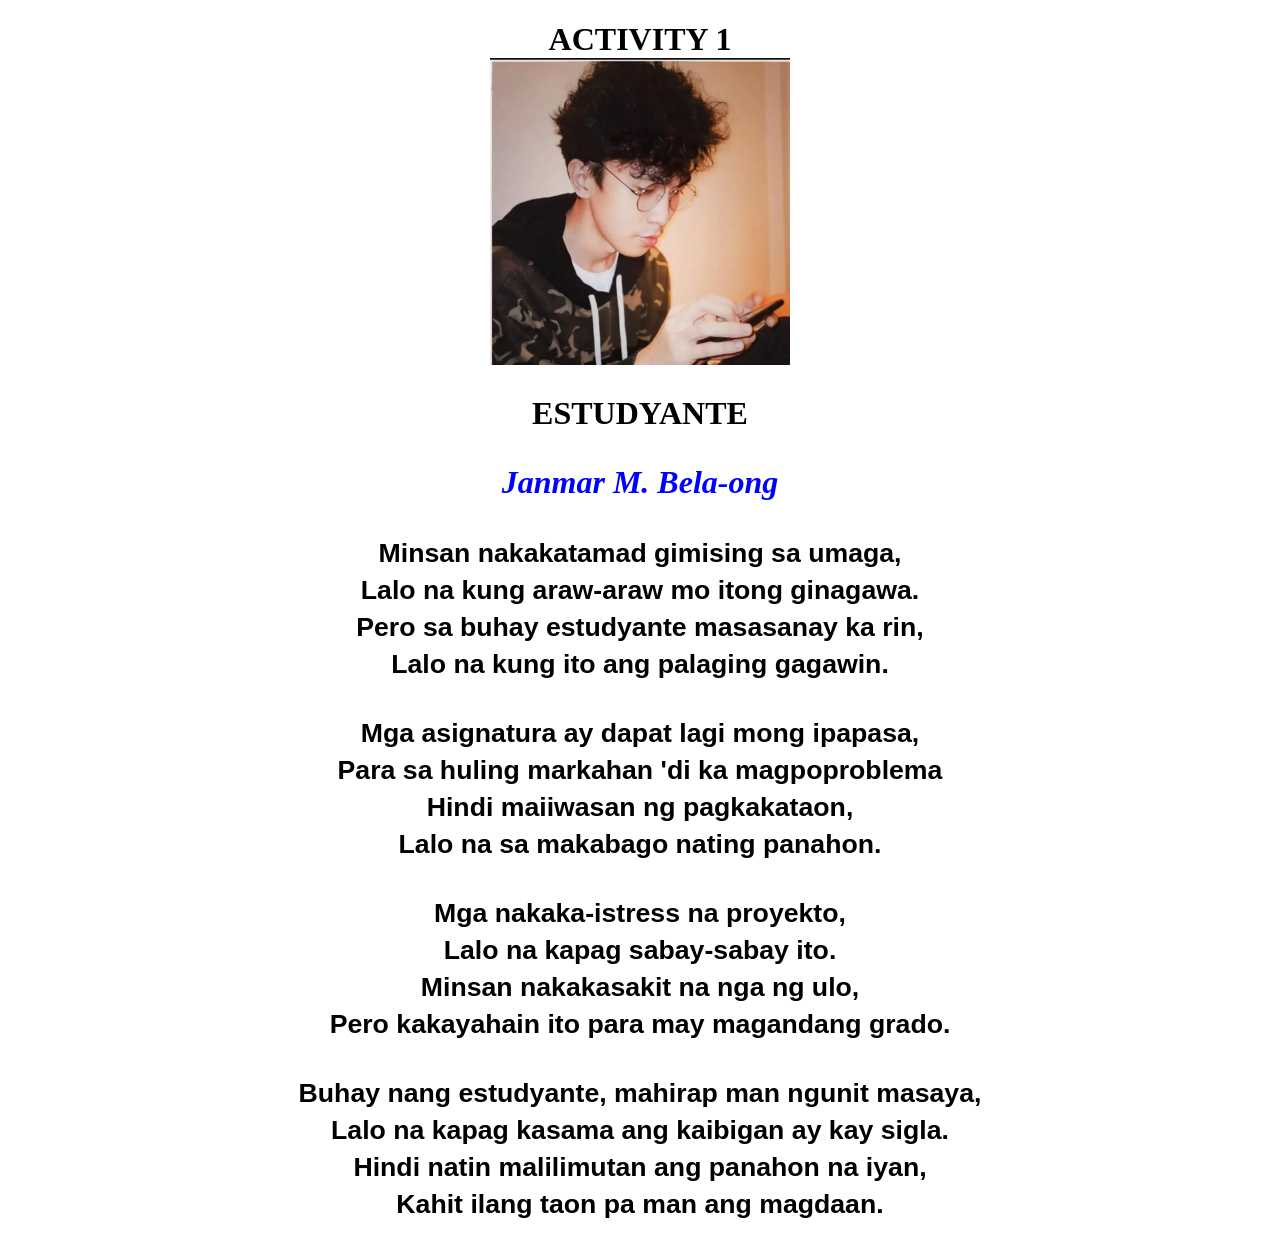
<file: activity_1.html>
<!DOCTYPE html>

<html>
<head>
<title>Activity 1 – Estudyante</title>
</head>
<body>

<h1 style="text-align:center">ACTIVITY 1</h><br>

<img src="janmar.jpg" width="300">

<h1 style="text-align:center">ESTUDYANTE</h>

<p style="color: Blue; text-align: center;">
  <i>Janmar M. Bela-ong</i>
</p>


  <p style="font-family:arial;align="center">
    <small>
    Minsan nakakatamad gimising sa umaga,<br>
    Lalo na kung araw-araw mo itong ginagawa.<br>
    Pero sa buhay estudyante masasanay ka rin,<br>
    Lalo na kung ito ang palaging gagawin.
    </small>
  </p>

  <p style="font-family:arial;align="center">
    <small>
    Mga asignatura ay dapat lagi mong ipapasa,<br>
    Para sa huling markahan 'di ka magpoproblema<br>
    Hindi maiiwasan ng pagkakataon,<br>
    Lalo na sa makabago nating panahon.
    </small>
  </p>

  <p style="font-family:arial;align="center">
    <small>
    Mga nakaka-istress na proyekto,<br>
    Lalo na kapag sabay-sabay ito.<br>
    Minsan nakakasakit na nga ng ulo,<br>
    Pero kakayahain ito para may magandang grado.
    </small>
  </p>

  <p style="font-family:arial;align="center">
    <small>
    Buhay nang estudyante, mahirap man ngunit masaya,<br>
    Lalo na kapag kasama ang kaibigan ay kay sigla.<br>
    Hindi natin malilimutan ang panahon na iyan,<br>
    Kahit ilang taon pa man ang magdaan.
    </small>
  </p>

</body>
</html>
</file>
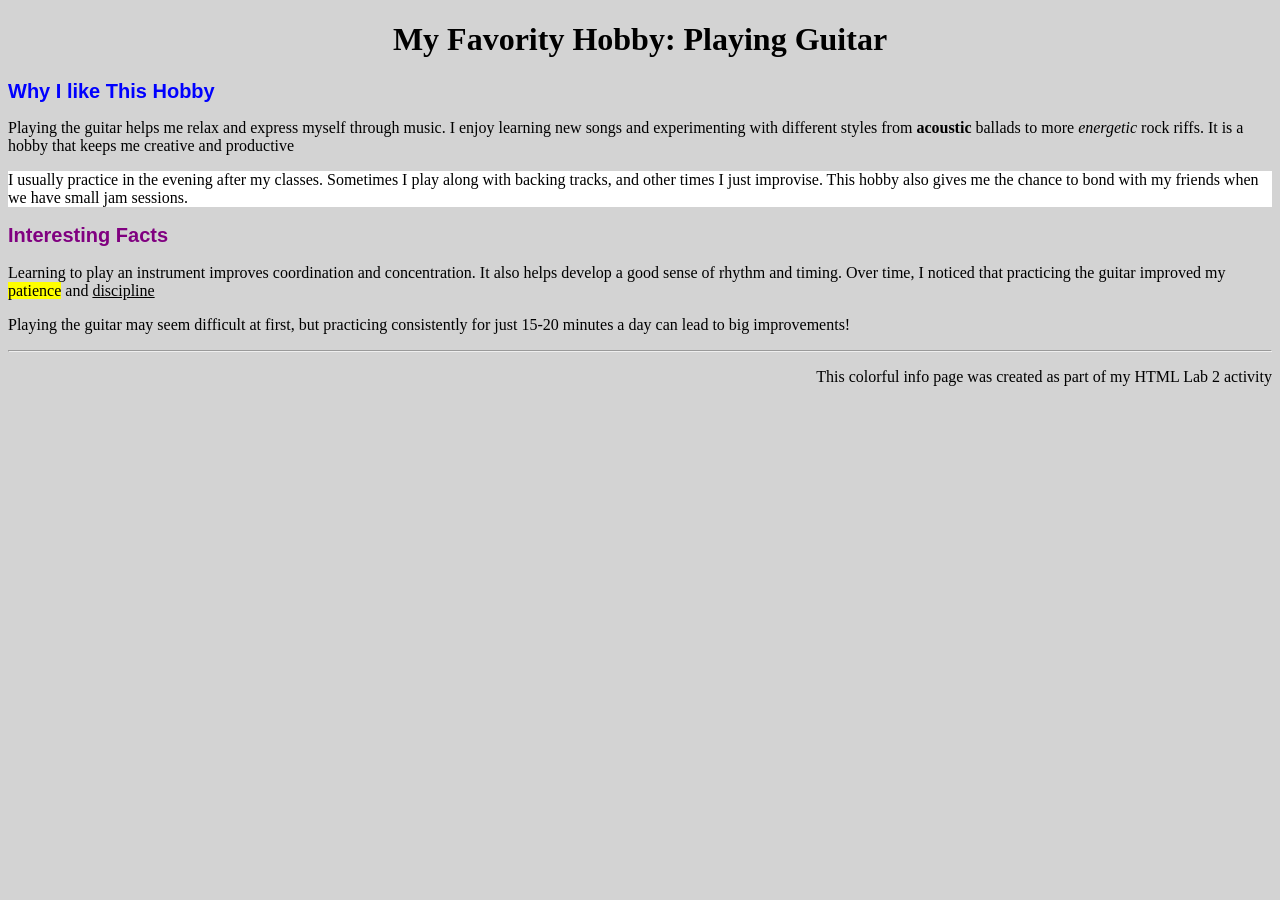
<file: activity_2.html>
<!DOCTYPE html>

<html>
<head>
<title>Colorful Info Page</title>
</head>
<body style="background:lightgrey">

<h1 style="text-align:center">My Favority Hobby: Playing Guitar</h1>

<h2 style="color:blue; font-size:20px ; font-family:arial"> 
Why I like This Hobby
</h2>

<p> Playing the guitar helps me relax and express myself through music. I enjoy learning new songs and experimenting with different styles from <b>acoustic</b> ballads to more <i>energetic</i> rock riffs. It is a hobby that keeps me creative and productive
</p>

<p style="background-color:white;" > I usually practice in the evening after my classes. Sometimes I play along with backing tracks, and other times I just improvise. This hobby also gives me the chance to bond with my friends when we have small jam sessions.
</p>

<h2 style="color:purple; font-size:20px ; font-family:arial"> 
Interesting Facts
</h2>

<p>
Learning to play an instrument improves coordination and concentration. It also helps develop a good sense of rhythm and timing. Over time, I noticed that practicing the guitar improved my <mark>patience</mark> and <u>discipline</u>
</P>

<p>
Playing the guitar may seem difficult at first, but practicing consistently for just 15-20 minutes a day can lead to big improvements!
</p>

<hr>

<p>
</p>



<p style="text-align:right">This colorful info page was created as part of my HTML Lab 2 activity
</p>



</body>
</html>
</file>
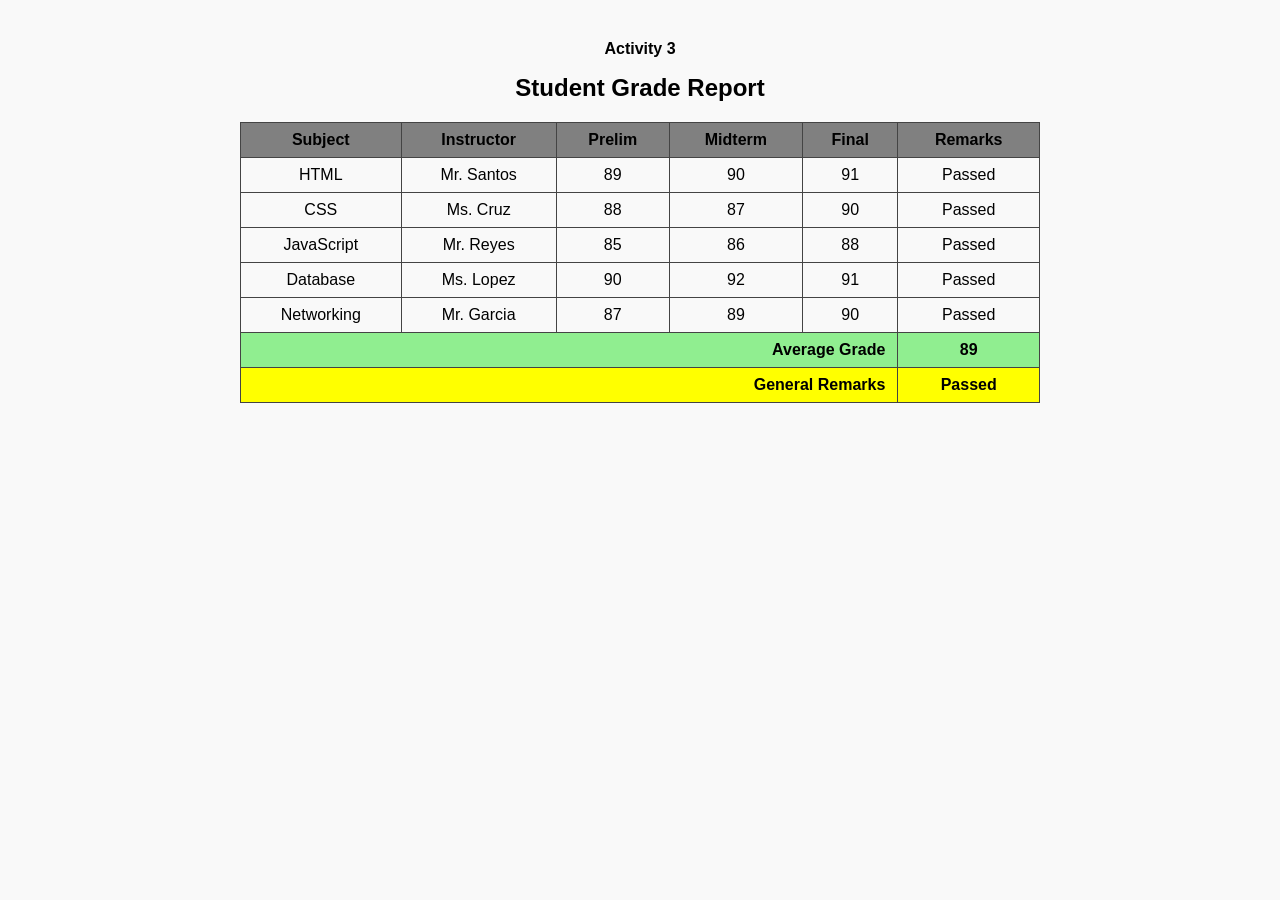
<file: activity_3.html>
<!DOCTYPE html>
<html lang="en">
<head>
    <meta charset="UTF-8">
    <title>Student Grade Report</title>
    <style>
        body {
            font-family: Arial, sans-serif;
            margin: 40px;
            background: #f9f9f9;
        }
        table {
            border-collapse: collapse;
            margin: 20px auto;
            width: 90%;
            max-width: 800px;
        }
        td, th {
            border: 1px solid #444;
            padding: 8px 12px;
            text-align: center;
        }
        th {
            background-color: gray;
            color: black;
        }
        .summary-label {
            background-color: lightgreen;
            text-align: right;
            font-weight: bold;
        }
        .summary-value {
            background-color: lightgreen;
            font-weight: bold;
        }
        .remarks-label {
            background-color: yellow;
            text-align: right;
            font-weight: bold;
        }
        .remarks-value {
            background-color: yellow;
            font-weight: bold;
        }
        .report-title {
            color: black;        
            margin-top: 5px;
        }
    </style>
</head>
<body>

<center>

<p><b>Activity 3</b></p>
<h2 class="report-title">Student Grade Report</h2>

<table>
    <tr>
        <th>Subject</th>
        <th>Instructor</th>
        <th>Prelim</th>
        <th>Midterm</th>
        <th>Final</th>
        <th>Remarks</th>
    </tr>
    <tr>
        <td>HTML</td>
        <td>Mr. Santos</td>
        <td>89</td>
        <td>90</td>
        <td>91</td>
        <td>Passed</td>
    </tr>
    <tr>
        <td>CSS</td>
        <td>Ms. Cruz</td>
        <td>88</td>
        <td>87</td>
        <td>90</td>
        <td>Passed</td>
    </tr>
    <tr>
        <td>JavaScript</td>
        <td>Mr. Reyes</td>
        <td>85</td>
        <td>86</td>
        <td>88</td>
        <td>Passed</td>
    </tr>
    <tr>
        <td>Database</td>
        <td>Ms. Lopez</td>
        <td>90</td>
        <td>92</td>
        <td>91</td>
        <td>Passed</td>
    </tr>
    <tr>
        <td>Networking</td>
        <td>Mr. Garcia</td>
        <td>87</td>
        <td>89</td>
        <td>90</td>
        <td>Passed</td>
    </tr>

    <tr>
        <td colspan="5" class="summary-label">Average Grade</td>
        <td class="summary-value">89</td>
    </tr>
    <tr>
        <td colspan="5" class="remarks-label">General Remarks</td>
        <td class="remarks-value">Passed</td>
    </tr>
</table>

</center>

</body>
</html>
</file>
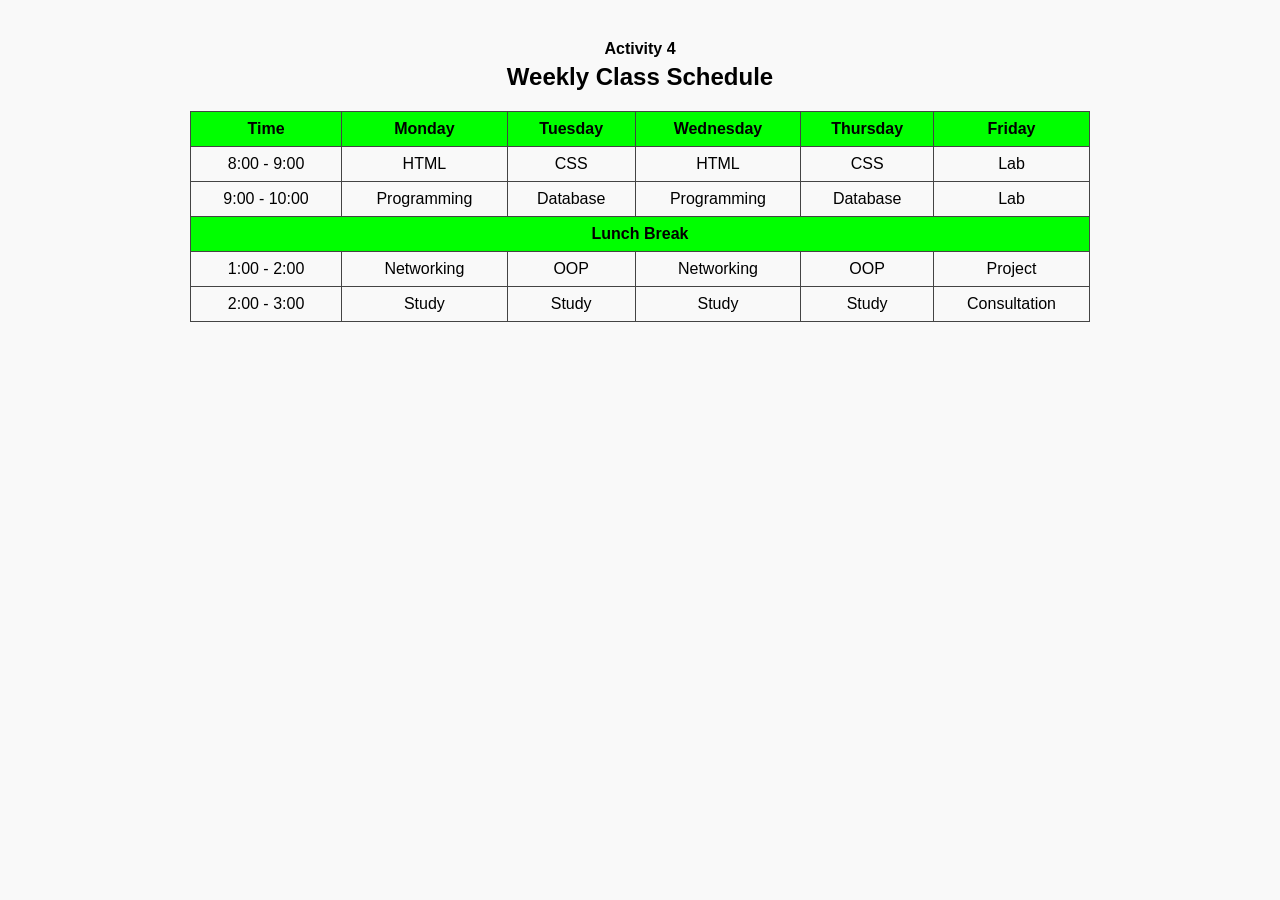
<file: activity_4.html>
<!DOCTYPE html>
<html lang="en">
<head>
    <meta charset="UTF-8">
    <title>Weekly Class Schedule</title>
    <style>
        body {
            font-family: Arial, sans-serif;
            margin: 40px;
            background: #f9f9f9;
        }
        table {
            border-collapse: collapse;
            margin: 20px auto;
            width: 90%;
            max-width: 900px;
        }
        td, th {
            border: 1px solid #444;
            padding: 8px 12px;
            text-align: center;
        }
        th {
            background-color: rgb(0, 255, 0);
            color: black;
        }
        .lunch {
            background-color: rgb(0, 255, 0);     
            font-weight: bold;
        }
        .activity-title {
            color: black;                 
            margin-bottom: 5px;
        }
        .schedule-title {
            color: black;               
            margin-top: 0;
        }
    </style>
</head>
<body>

<center>
<p class="activity-title"><b>Activity 4</b></p>
<h2 class="schedule-title">Weekly Class Schedule</h2>

<table>
    <tr>
        <th>Time</th>
        <th>Monday</th>
        <th>Tuesday</th>
        <th>Wednesday</th>
        <th>Thursday</th>
        <th>Friday</th>
    </tr>
    <tr>
        <td>8:00 - 9:00</td>
        <td>HTML</td>
        <td>CSS</td>
        <td>HTML</td>
        <td>CSS</td>
        <td>Lab</td>
    </tr>
    <tr>
        <td>9:00 - 10:00</td>
        <td>Programming</td>
        <td>Database</td>
        <td>Programming</td>
        <td>Database</td>
        <td>Lab</td>
    </tr>
    <tr class="lunch">
        <td colspan="6">Lunch Break</td>
    </tr>
    <tr>
        <td>1:00 - 2:00</td>
        <td>Networking</td>
        <td>OOP</td>
        <td>Networking</td>
        <td>OOP</td>
        <td>Project</td>
    </tr>
    <tr>
        <td>2:00 - 3:00</td>
        <td>Study</td>
        <td>Study</td>
        <td>Study</td>
        <td>Study</td>
        <td>Consultation</td>
    </tr>
</table>

</center>

</body>
</html>
</file>
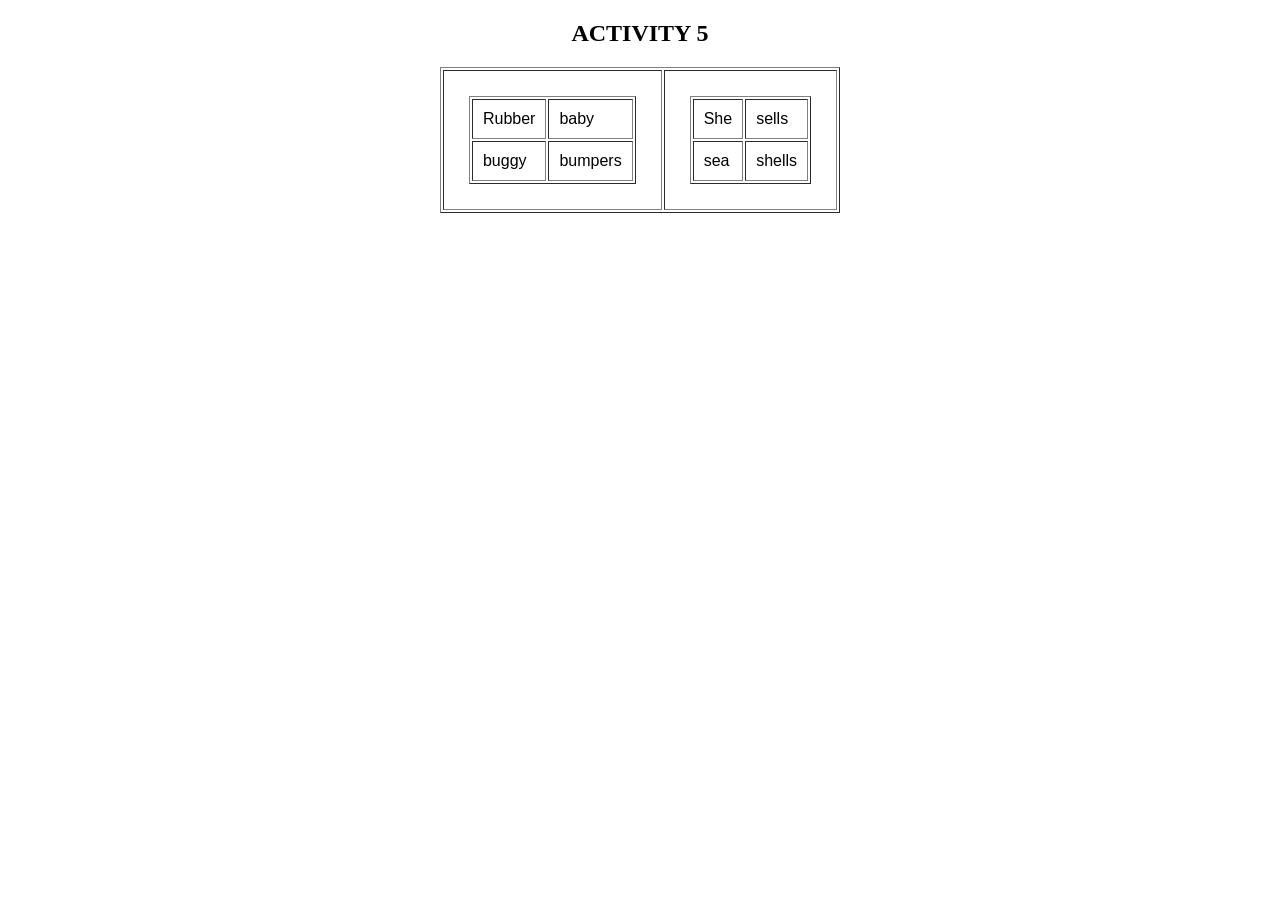
<file: activity_5.html>
<!DOCTYPE html>
<html>
<head>
<title>Activity 5</title>
</head>

<body>

<h2 align="center">ACTIVITY 5</h2>

<table border="1" align="center" cellpadding="25">
<tr>

<td>
<table border="1" cellpadding="10">
<tr>
<td style="font-family: Arial;">Rubber</td>
<td style="font-family: Arial;">baby</td>
</tr>
<tr>
<td style="font-family: Arial;">buggy</td>
<td style="font-family:Arial;">bumpers</td>
</tr>
</table>
</td>

<td>
<table border="1" cellpadding="10">
<tr>
<td style="font-family: Arial;">She</td>
<td style="font-family: Arial;">sells</td>
</tr>
<tr>
<td style="font-family: Arial;">sea</td>
<td style="font-family: Arial;">shells</td>
</tr>
</table>
</td>

</tr>
</table>

</body>
</html>
</file>
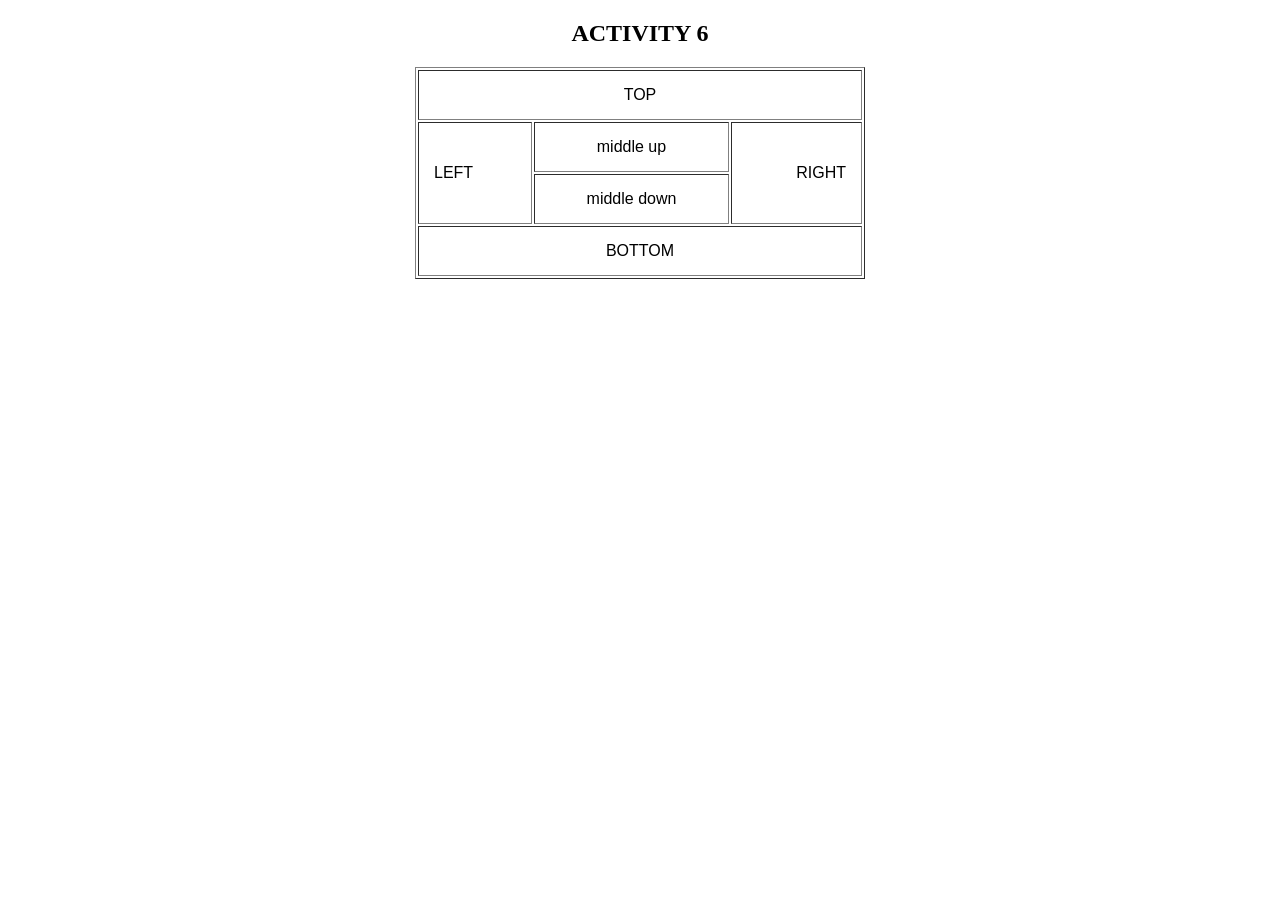
<file: activity_6.html>
<!DOCTYPE html>
<html>
<head>
<title>Activity 6</title>
</head>

<body>

<h2 align="center">ACTIVITY 6</h2>

<table border="1" align="center" width="450" cellpadding="15">

<tr>
<td style="font-family: Arial;"colspan="3" align="center">TOP</td>
</tr>

<tr>
<td style="font-family: Arial;"rowspan="2" align="left">LEFT</td>
<td style="font-family: Arial;"align="center">middle up</td>
<td style="font-family: Arial;"rowspan="2" align="right">RIGHT</td>
</tr>

<tr> 
<td style="font-family: Arial;"align="center">middle down</td>
</tr>

<tr>
<td style="font-family: Arial;"colspan="3" align="center">BOTTOM</td>
</tr>

</table>

</body>
</html>
</file>
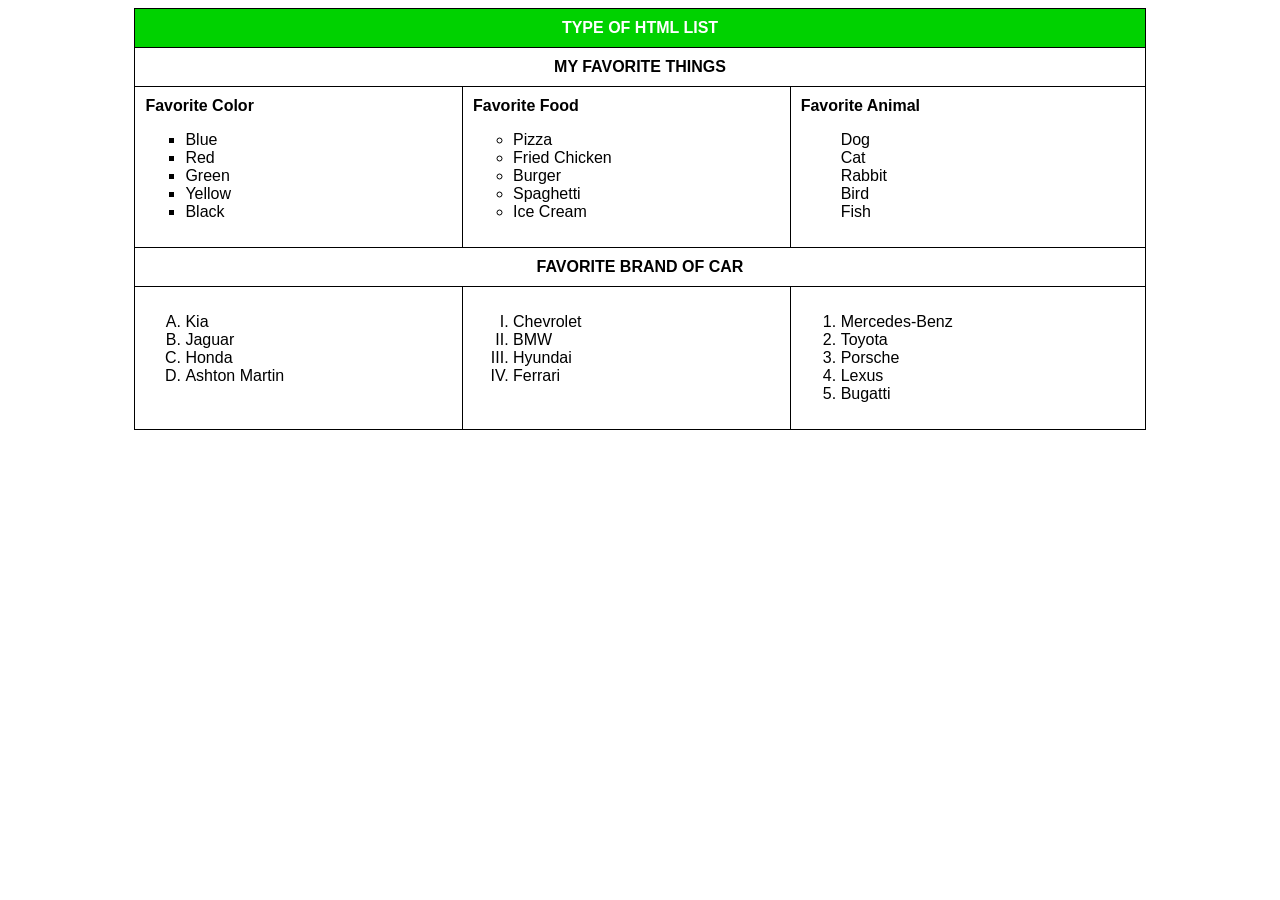
<file: activity_7.html>
<!DOCTYPE html>
<html>
<head>
    <title>ACTIVITY 7</title>
    <style>
        body {
            font-family: Arial, sans-serif;
        }
        table {
            width: 80%;
            margin: auto;
            border-collapse: collapse;
            text-align: left;
        }
        th, td {
            border: 1px solid black;
            padding: 10px;
            vertical-align: top;
        }
        .header {
            background-color: rgb(0, 210, 0);
            color: white;
            text-align: center;
            font-weight: bold;
        }
        .center {
            text-align: center;
            font-weight: bold;
        }
    </style>
</head>
<body>

<table>
    <tr>
        <th colspan="3" class="header">TYPE OF HTML LIST</th>
    </tr>

    <tr>
        <td colspan="3" class="center">MY FAVORITE THINGS</td>
    </tr>

    <tr>
        <td>
            <b>Favorite Color</b>
            <ul type="square">
                <li>Blue</li>
                <li>Red</li>
                <li>Green</li>
                <li>Yellow</li>
                <li>Black</li>
            </ul>
        </td>

        <td>
            <b>Favorite Food</b>
            <ul type="circle">
                <li>Pizza</li>
                <li>Fried Chicken</li>
                <li>Burger</li>
                <li>Spaghetti</li>
                <li>Ice Cream</li>
            </ul>
        </td>

        <td>
            <b>Favorite Animal</b>
            <ul style="list-style-type:none;">
                <li>Dog</li>
                <li>Cat</li>
                <li>Rabbit</li>
                <li>Bird</li>
                <li>Fish</li>
            </ul>
        </td>
    </tr>

    <tr>
        <td colspan="3" class="center">FAVORITE BRAND OF CAR</td>
    </tr>

    <tr>
        <td>
            <ol type="A">
                <li>Kia</li>
                <li>Jaguar</li>
                <li>Honda</li>
                <li>Ashton Martin</li>
            </ol>
        </td>

        <td>
            <ol type="I">
                <li>Chevrolet</li>
                <li>BMW</li>
                <li>Hyundai</li>
                <li>Ferrari</li>
            </ol>
        </td>

        <td>
            <ol>
                <li>Mercedes-Benz</li>
                <li>Toyota</li>
                <li>Porsche</li>
                <li>Lexus</li>
                <li>Bugatti</li>
            </ol>
        </td>
    </tr>
</table>

</body>
</html>
</file>
